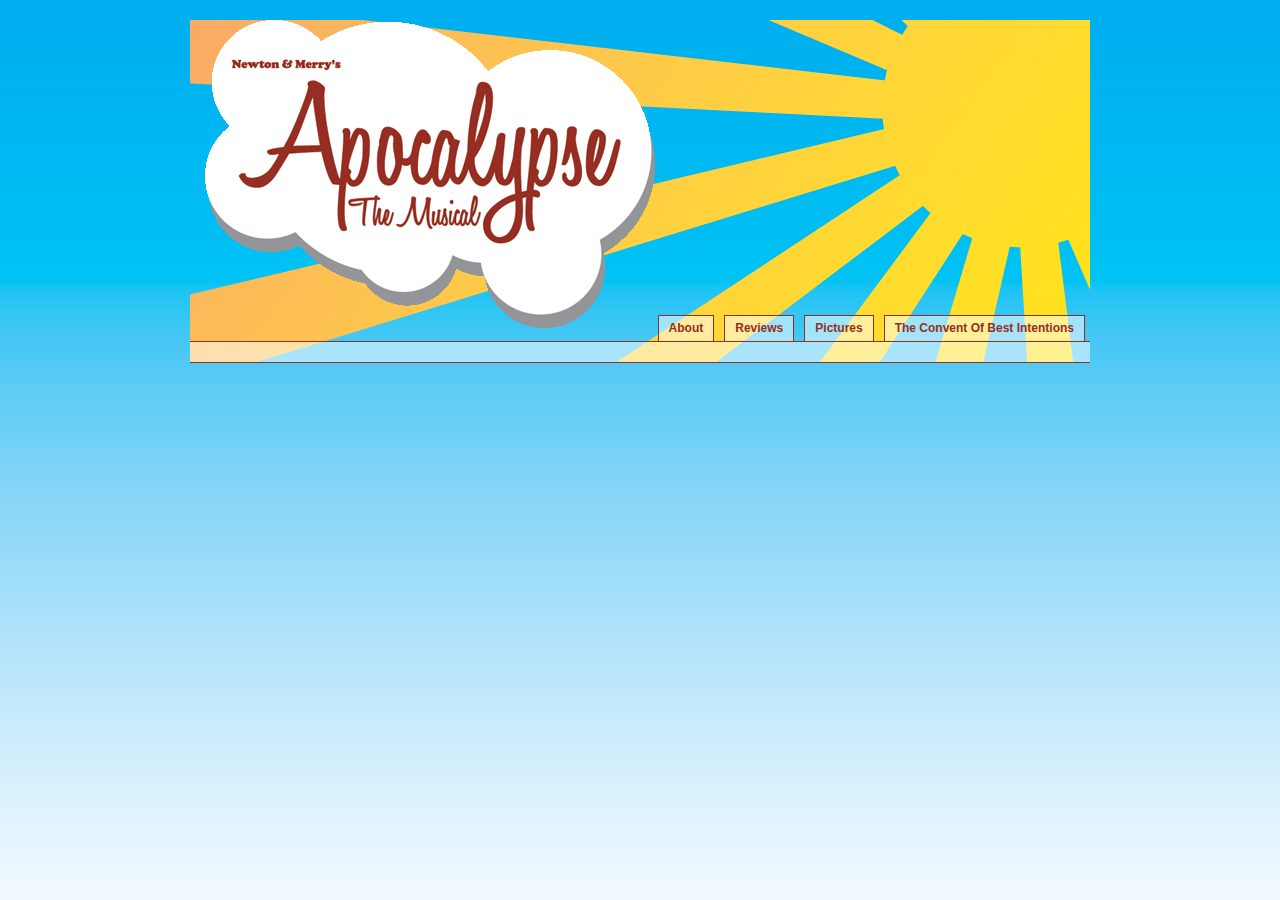
<file: header.html>
<?xml version="1.0" encoding="UTF-8"?>
<!DOCTYPE html PUBLIC "-//W3C//DTD XHTML 1.0 Strict//EN" "http://www.w3.org/TR/xhtml1/DTD/xhtml1-strict.dtd">
<html xmlns="http://www.w3.org/1999/xhtml" xml:lang="en">
	<head>
	        <title>Apocalypse: The Musical</title>
	        <link href="/inc/style.css" rel="STYLESHEET" type="text/css" media="screen" />
		<!--[if IE]>
		<link rel="stylesheet" type="text/css" href="/inc/iehacks.css" media="screen"/>
		<![endif]-->
		<link rel="shortcut icon" href="/inc/images/favicon.ico" />
		<link rel="stylesheet" href="/inc/lightbox.css" type="text/css" media="screen" />
		<script type="text/javascript" src="/inc/prototype.js"></script>
		<script type="text/javascript" src="/inc/scriptaculous.js?load=effects,builder"></script>
		<script type="text/javascript" src="/inc/lightbox.js"></script>

<script>
  (function(i,s,o,g,r,a,m){i['GoogleAnalyticsObject']=r;i[r]=i[r]||function(){
        (i[r].q=i[r].q||[]).push(arguments)},i[r].l=1*new Date();a=s.createElement(o),
              m=s.getElementsByTagName(o)[0];a.async=1;a.src=g;m.parentNode.insertBefore(a,m)
                })(window,document,'script','//www.google-analytics.com/analytics.js','ga');

  ga('create', 'UA-185490-13', 'feedtheducksproductions.com');
  ga('send', 'pageview');

  </script>
	</head>
	<body>
		<div id="container">	
			<div id="header">
				<span id="headertext">Apocalypse: The Musical</span>
				<ul>
					<li><a title="Convent Of Best Intentions" id="convent" href="http://www.conventofbestintentions.com">The Convent Of Best Intentions</a></li>
					<li><a title="Pictures" id="pictures" href="/gallery.shtml">Pictures</a></li>
					<li><a title="Reviews" id="reviews" href="/reviews.shtml">Reviews</a></li>
					<li><a title="About" id="about" href="/about.shtml">About</a></li>
				</ul>
			</div>
			<div id="content">
</file>
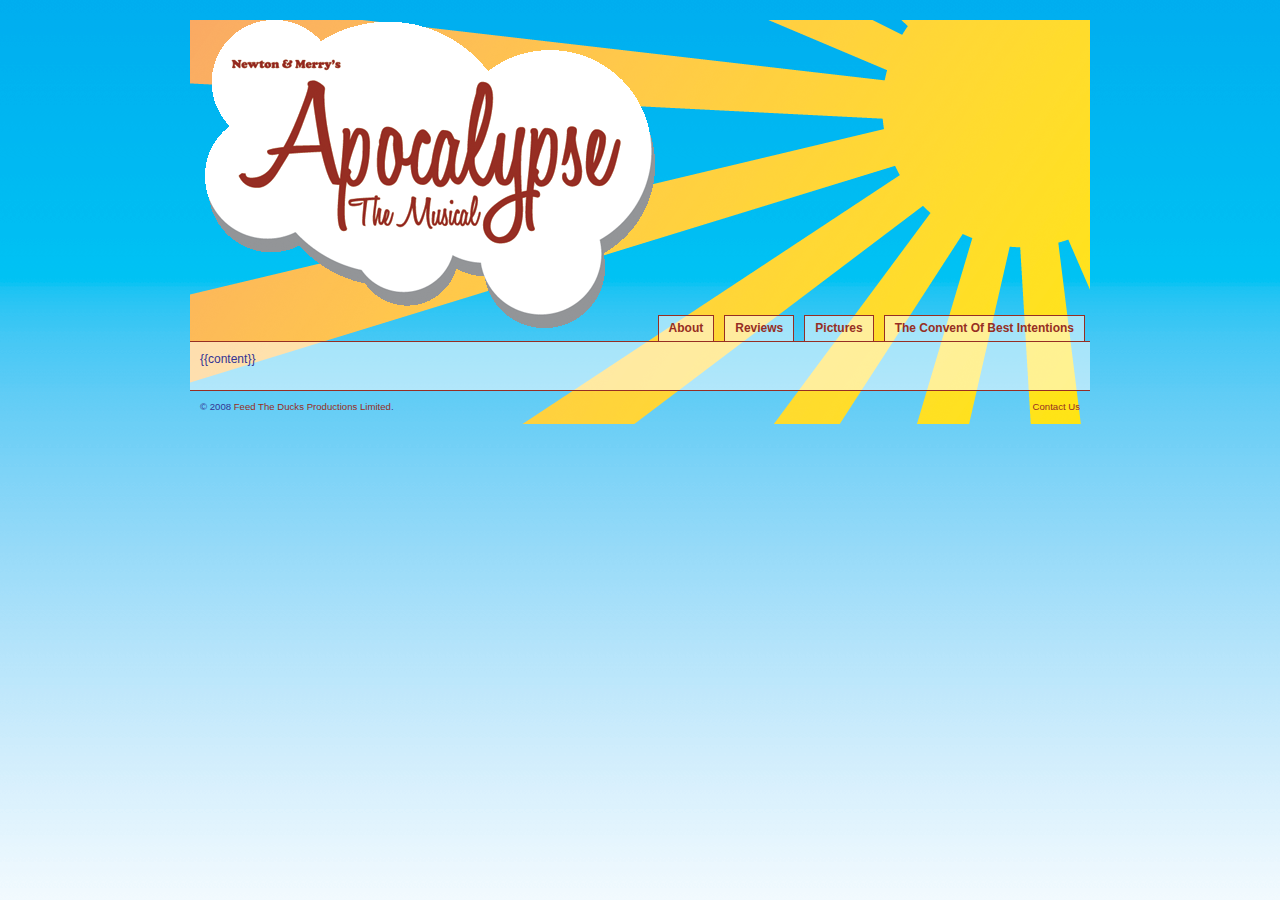
<file: _layouts/default.html>
<?xml version="1.0" encoding="UTF-8"?>
<!DOCTYPE html PUBLIC "-//W3C//DTD XHTML 1.0 Strict//EN" "http://www.w3.org/TR/xhtml1/DTD/xhtml1-strict.dtd">
<html xmlns="http://www.w3.org/1999/xhtml" xml:lang="en">
	<head>
	        <title>Apocalypse: The Musical</title>
	        <link href="/inc/style.css" rel="STYLESHEET" type="text/css" media="screen" />
		<!--[if IE]>
		<link rel="stylesheet" type="text/css" href="/inc/iehacks.css" media="screen"/>
		<![endif]-->
		<link rel="shortcut icon" href="/inc/images/favicon.ico" />
		<link rel="stylesheet" href="/inc/lightbox.css" type="text/css" media="screen" />
		<script type="text/javascript" src="/inc/prototype.js"></script>
		<script type="text/javascript" src="/inc/scriptaculous.js?load=effects,builder"></script>
		<script type="text/javascript" src="/inc/lightbox.js"></script>

<script>
  (function(i,s,o,g,r,a,m){i['GoogleAnalyticsObject']=r;i[r]=i[r]||function(){
        (i[r].q=i[r].q||[]).push(arguments)},i[r].l=1*new Date();a=s.createElement(o),
              m=s.getElementsByTagName(o)[0];a.async=1;a.src=g;m.parentNode.insertBefore(a,m)
                })(window,document,'script','//www.google-analytics.com/analytics.js','ga');

  ga('create', 'UA-185490-13', 'feedtheducksproductions.com');
  ga('send', 'pageview');

  </script>
	</head>
	<body>
		<div id="container">	
			<div id="header">
				<span id="headertext">Apocalypse: The Musical</span>
				<ul>
					<li><a title="Convent Of Best Intentions" id="convent" href="http://www.conventofbestintentions.com">The Convent Of Best Intentions</a></li>
					<li><a title="Pictures" id="pictures" href="/gallery.html">Pictures</a></li>
					<li><a title="Reviews" id="reviews" href="/reviews.html">Reviews</a></li>
					<li><a title="About" id="about" href="/about.html">About</a></li>
				</ul>
			</div>
			<div id="content">
                {{content}}
				<div class="clear">&nbsp;</div>
			</div>
			<div id="footer">
				<ul>
					<li><a href="http://www.feedtheducksproductions.com/contactus.shtml">Contact Us</a></li>
				</ul>
				&copy; 2008 <a href="http://www.feedtheducksproductions.com">Feed The Ducks Productions Limited</a>.
			</div>
		</div>
	</body>
</html>
</file>
<file: inc/style.css>
body {
	background: url('images/background.gif') top left repeat-x #f7fcff;
	font-size: 12px;
	color: #343493;
	font-family: Tahoma, Bitstream Vera Sans, Sans-serif;
	padding:20px;
	margin:0px;
	text-align: center;
}

a {
	color: #962e23;
	text-decoration: none;
}

h1, h2, h3 {
	color: #962e23;
	margin: 0 0 5px 0;
	padding: 0;
}

h1 {
	font-size: 2.0em;
}

h2 {
	clear: both;
	font-size: 1.3em;
}

h3 {
	font-size: 1.0em;
}

img {
	border: none;
}

#container {
	background: url('images/sun.png') top right no-repeat;
	text-align: left;
	vertical-align: middle;	
	margin: 0px auto;
	padding: 0px;
	width: 900px;
}

#header {
	background: url('images/banner.gif') 15px 0px no-repeat;
}

#headertext {
	display: none;
}

#header ul {
	height: 320px;
	margin: 0;
	padding: 0;
	list-style-type: none;
}

#header ul li {
	height: 15px;
	float: right;
	padding: 5px 10px;
	margin: 295px 5px 0 5px;
	display: inline;
	background: url('images/bgtr.png');
	border: solid #962e23;
	border-width: 1px 1px 0 1px;
}

#header ul li a {
	line-height: 15px;
	text-align: center;
	border: none;
	font-weight: bold;
}

#content {
	border: solid #962e23;
	border-width: 1px 0;
	background: url('images/bgtr.png');
	padding: 10px;
	clear: both;
}

#email {
	height: 22px;
	line-height: 22px;
	padding-left: 25px;
	background: url('images/email.png') center left no-repeat;
}

#gallery {
	list-style-type:none;
	margin: 0;
	padding: 0;
}

#gallery li {
	float: left;
	margin: 5px;
}

#footer {
	padding: 10px 10px 12px 10px;
	font-size: 0.8em;
}

#footer ul {
	list-style-type: none;
	float: right;
	margin: 0;
	padding: 0;
}

#footer ul li {
	display: inline;
	margin: 0;
	padding: 0;
}

#footer a {
	border: none;
}

#frontpage {
	text-align: center;
}

#frontpage a {
	margin: 10px 0;
}

.productionimg {
	float: right;
	margin-left: 15px;
}

.left {	
	float: left;
	margin: 10px 10px 10px 0;
}
.clear {
	clear: both;
}

p.email, p.phone {
	padding-left: 22px;
	line-height: 16px;
	margin-left: 16px;
}

p.email {
	background: url("images/email.png") center left no-repeat;
}

p.phone {
	background: url("images/phone.png") center left no-repeat;
}

.show {
	font-weight: bold;
}
</file>
